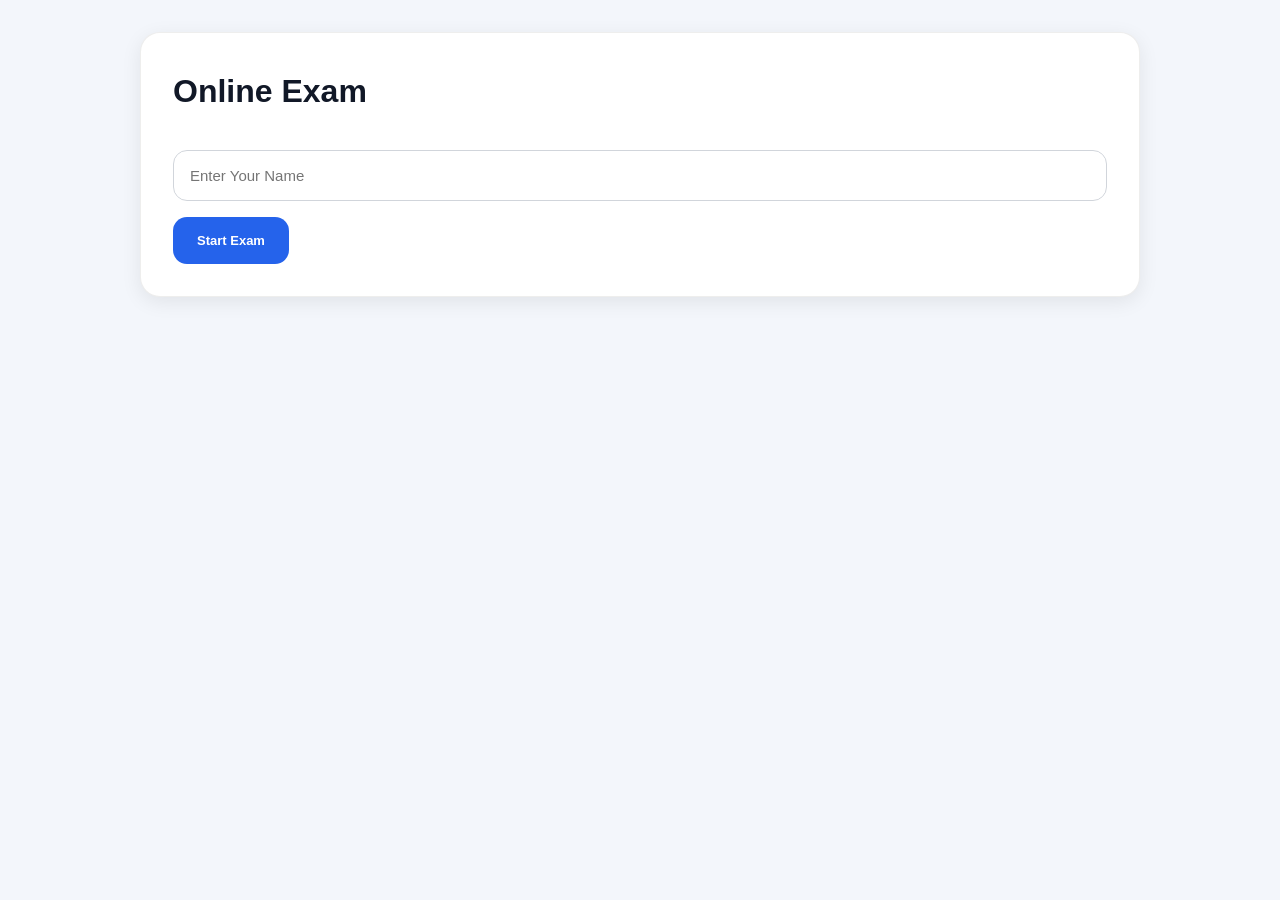
<file: exam.html>
<!DOCTYPE html>
<html lang="en">
<head>
  <meta charset="UTF-8" />
  <meta name="viewport" content="width=device-width, initial-scale=1.0" />
  <title>Online Exam</title>
  <link rel="stylesheet" href="style.css" />
  <style>
    *{ margin:0; padding:0; box-sizing:border-box; }
    body{ font-family:Arial,sans-serif; background:#f3f6fb; color:#111827; min-height:100vh; padding:2rem; }
    .container{ max-width:1000px; margin:auto; }
    .card{ background:white; border-radius:20px; padding:2rem; margin-bottom:1.5rem; box-shadow:0 5px 20px rgba(0,0,0,.08); }
    .title{ font-size:2rem; font-weight:800; margin-bottom:1rem; }
    .input{ width:100%; padding:1rem; border-radius:14px; border:1px solid #d1d5db; margin-top:1rem; font-size:15px; }
    .btn{ padding:1rem 1.5rem; border:none; border-radius:14px; background:#2563eb; color:white; font-weight:700; cursor:pointer; margin-top:1rem; }
    .btn:hover{ opacity:.9; }
    .question{ margin-bottom:2rem; }
    .question h3{ margin-bottom:1rem; }
    .option{ display:flex; gap:.8rem; padding:1rem; background:#f9fafb; border-radius:14px; margin-bottom:.7rem; cursor:pointer; }
    .option:hover{ background:#dbeafe; }
    textarea{ width:100%; min-height:120px; border-radius:14px; border:1px solid #d1d5db; padding:1rem; resize:vertical; }
    .hidden{ display:none; }
    .timer{ position:fixed; top:20px; right:20px; background:#2563eb; color:white; padding:1rem 1.5rem; border-radius:16px; font-weight:800; box-shadow:0 5px 15px rgba(0,0,0,.15); }
    .score{ font-size:5rem; font-weight:900; color:#2563eb; margin:1rem 0; }
    .correct{ background:#dcfce7; border-radius:14px; padding:1rem; margin-bottom:1rem; }
    .wrong{ background:#fee2e2; border-radius:14px; padding:1rem; margin-bottom:1rem; }
  </style>
</head>
<body>

  <div class="timer hidden" id="timer">00:00</div>

  <div class="container">

    <!-- START SCREEN -->
    <div class="card" id="startScreen">
      <h1 class="title">Online Exam</h1>
      <p id="examInfo"></p>
      <input type="text" id="studentName" class="input" placeholder="Enter Your Name" />
      <button class="btn" onclick="startExam()">Start Exam</button>
    </div>

    <!-- EXAM SCREEN -->
    <div id="examScreen" class="hidden">
      <div class="card">
        <h1 class="title" id="examTitle"></h1>
        <p id="examInstructions"></p>
      </div>
      <div id="questionsContainer"></div>
      <button class="btn" onclick="submitExam()">Submit Exam</button>
    </div>

    <!-- RESULT SCREEN -->
    <div id="resultScreen" class="hidden">
      <div class="card">
        <h1>Final Result</h1>
        <div class="score" id="scoreText">0%</div>
        <p id="resultSummary"></p>
        <a href="index.html" style="display:inline-block;margin-top:1rem;padding:.75rem 1.5rem;background:#f3f4f6;border-radius:12px;font-weight:700;color:#374151;text-decoration:none;">← Back to Dashboard</a>
      </div>
      <div id="answerReview"></div>
    </div>

  </div>

  <script src="data.js"></script>
  <script>
    let exam = null;
    let questions = [];
    let answers = {};
    let timerInterval;
    let startTime = null;

    // ── LOAD EXAM ────────────────────────────────
    const params  = new URLSearchParams(window.location.search);
    const examId  = params.get('id');
    exam = DB.getExamById(examId);

    if (!exam) {
      alert('Exam Not Found');
    } else {
      questions = DB.getQuestions().filter(q => String(q.subjectId) === String(exam.subjectId));
      document.getElementById('examInfo').innerText =
        exam.title + ' · ' + questions.length + ' Questions | ' + exam.duration + ' Minutes';
    }

    // ── START EXAM ───────────────────────────────
    function startExam() {
      const name = document.getElementById('studentName').value.trim();
      if (!name) { alert('Please enter your name'); return; }

      startTime = new Date().toISOString();

      document.getElementById('startScreen').classList.add('hidden');
      document.getElementById('examScreen').classList.remove('hidden');
      document.getElementById('timer').classList.remove('hidden');
      document.getElementById('examTitle').innerText = exam.title;
      document.getElementById('examInstructions').innerText = exam.instructions || 'Answer all questions.';

      renderQuestions();
      startTimer(exam.duration || 30);
    }

    // ── RENDER QUESTIONS ─────────────────────────
    function renderQuestions() {
      const container = document.getElementById('questionsContainer');
      container.innerHTML = '';

      questions.forEach((question, index) => {
        const div = document.createElement('div');
        div.className = 'card question';

        div.innerHTML = `
          <h3>Q${index + 1}. ${question.text}</h3>
          ${question.section === 'A'
            ? question.options.map((option, optionIndex) => `
                <label class="option">
                  <input type="radio" name="${question.id}"
                    onchange="saveAnswer('${question.id}', '${optionIndex}')" />
                  <span>${option}</span>
                </label>`).join('')
            : `<textarea placeholder="Write your answer here..."
                oninput="saveAnswer('${question.id}', this.value)"></textarea>`
          }`;

        container.appendChild(div);
      });
    }

    // ── SAVE ANSWER ──────────────────────────────
    function saveAnswer(questionId, value) {
      answers[questionId] = value;
    }

    // ── TIMER ────────────────────────────────────
    function startTimer(minutes) {
      let seconds = minutes * 60;
      updateTimer(seconds);
      timerInterval = setInterval(() => {
        seconds--;
        updateTimer(seconds);
        if (seconds <= 0) { clearInterval(timerInterval); submitExam(); }
      }, 1000);
    }

    function updateTimer(seconds) {
      const mins = Math.floor(seconds / 60);
      const secs = seconds % 60;
      document.getElementById('timer').innerText =
        String(mins).padStart(2,'0') + ':' + String(secs).padStart(2,'0');
    }

    // ── SUBMIT EXAM ──────────────────────────────
    function submitExam() {
      clearInterval(timerInterval);

      let correct = 0, wrong = 0, totalMarks = 0, earnedMarks = 0;

      questions.forEach(question => {
        totalMarks += (question.marks || 1);
        if (question.section === 'A') {
          const userAnswer = parseInt(answers[question.id]);
          if (userAnswer === question.correct) {
            correct++;
            earnedMarks += (question.marks || 1);
          } else {
            wrong++;
          }
        }
      });

      const score = totalMarks > 0 ? Math.round((earnedMarks / totalMarks) * 100) : 0;

      // ── Save result with timestamp ─────────────
      DB.saveResult({
        examId:          exam.id,
        studentName:     document.getElementById('studentName').value,
        score,
        correctAnswers:  correct,
        wrongAnswers:    wrong,
        totalMarks,
        earnedMarks,
        answers,
        submittedAt:     new Date().toISOString()   // ← used in dashboard scores table
      });

      document.getElementById('examScreen').classList.add('hidden');
      document.getElementById('resultScreen').classList.remove('hidden');
      document.getElementById('timer').classList.add('hidden');
      document.getElementById('scoreText').innerText = score + '%';
      document.getElementById('resultSummary').innerText =
        `Correct: ${correct} | Wrong: ${wrong} | Marks: ${earnedMarks}/${totalMarks}`;

      renderAnswerReview();
    }

    // ── ANSWER REVIEW ────────────────────────────
    function renderAnswerReview() {
      const container = document.getElementById('answerReview');
      container.innerHTML = '';

      questions.forEach((question, index) => {
        const userAnswer = answers[question.id];
        let isCorrect = false;
        if (question.section === 'A') {
          isCorrect = parseInt(userAnswer) === question.correct;
        }

        const div = document.createElement('div');
        div.className = isCorrect ? 'correct' : 'wrong';

        div.innerHTML = `
          <h3>Q${index + 1}. ${question.text}</h3>
          ${question.section === 'A'
            ? `<p>Your Answer: ${userAnswer !== undefined ? question.options[userAnswer] : 'Not Answered'}</p>
               <p>Correct Answer: ${question.options[question.correct]}</p>`
            : `<p>Written Answer: ${userAnswer || 'No Answer'}</p>`
          }`;

        container.appendChild(div);
      });
    }
  </script>
</body>
</html>
</file>
<file: style.css>
/* ================================================================
   JobPrep AI — Redesigned Design System
   ================================================================ */

/* ─── Custom Font Fallback ───────────────────────────────── */
@import url('https://fonts.googleapis.com/css2?family=Cabinet+Grotesk:wght@400;500;700;800;900&family=Instrument+Serif:ital@0;1&family=Geist+Mono:wght@400;500&display=swap');

/* ─── Design Tokens ─────────────────────────────────────── */
:root {
  --font-display: 'Cabinet Grotesk', 'Syne', sans-serif;
  --font-body: 'DM Sans', system-ui, sans-serif;
  --font-mono: 'Geist Mono', 'Fira Code', monospace;
  --font-serif: 'Instrument Serif', Georgia, serif;

  /* Light palette — warm ivory base */
  --bg-base:        #f5f3ee;
  --bg-surface:     #fefefe;
  --bg-elevated:    #ffffff;
  --bg-subtle:      #edeae3;
  --bg-muted:       #e5e1d9;

  --text-primary:   #110f0c;
  --text-secondary: #5a5751;
  --text-tertiary:  #a09d97;

  --border-soft:    rgba(17,15,12,.07);
  --border-med:     rgba(17,15,12,.12);
  --border-strong:  rgba(17,15,12,.20);

  /* Brand accents */
  --accent-blue:    #2563eb;
  --accent-teal:    #0d9488;
  --accent-coral:   #ea580c;
  --accent-purple:  #7c3aed;
  --accent-amber:   #d97706;

  /* Accent washes */
  --blue-wash:      #eff6ff;
  --teal-wash:      #f0fdfa;
  --coral-wash:     #fff7ed;
  --purple-wash:    #f5f3ff;
  --amber-wash:     #fffbeb;

  /* Shadows */
  --shadow-xs: 0 1px 2px rgba(0,0,0,.05);
  --shadow-sm: 0 2px 8px rgba(0,0,0,.06), 0 1px 3px rgba(0,0,0,.04);
  --shadow-md: 0 6px 24px rgba(0,0,0,.08), 0 2px 8px rgba(0,0,0,.05);
  --shadow-lg: 0 16px 48px rgba(0,0,0,.12), 0 4px 16px rgba(0,0,0,.06);
  --shadow-focus: 0 0 0 3px rgba(37,99,235,.25);

  /* Geometry */
  --r-sm:  8px;
  --r-md:  14px;
  --r-lg:  20px;
  --r-xl:  28px;
  --r-pill: 100px;

  /* Motion */
  --ease-spring: cubic-bezier(.34,1.56,.64,1);
  --ease-out:    cubic-bezier(.16,1,.3,1);
  --ease-std:    cubic-bezier(.4,0,.2,1);
  --dur-fast:    140ms;
  --dur-mid:     240ms;
  --dur-slow:    420ms;

  --nav-h: 66px;
}

/* ─── Dark Theme ─────────────────────────────────────────── */
[data-theme="dark"] {
  --bg-base:        #0b0a08;
  --bg-surface:     #111009;
  --bg-elevated:    #181611;
  --bg-subtle:      #1c1a14;
  --bg-muted:       #22201a;

  --text-primary:   #f2eeea;
  --text-secondary: #9c9890;
  --text-tertiary:  #5c5a55;

  --border-soft:    rgba(242,238,234,.06);
  --border-med:     rgba(242,238,234,.11);
  --border-strong:  rgba(242,238,234,.18);

  --blue-wash:      rgba(37,99,235,.14);
  --teal-wash:      rgba(13,148,136,.14);
  --coral-wash:     rgba(234,88,12,.14);
  --purple-wash:    rgba(124,58,237,.14);
  --amber-wash:     rgba(217,119,6,.14);

  --shadow-xs: 0 1px 2px rgba(0,0,0,.25);
  --shadow-sm: 0 2px 8px rgba(0,0,0,.30), 0 1px 3px rgba(0,0,0,.20);
  --shadow-md: 0 6px 24px rgba(0,0,0,.40), 0 2px 8px rgba(0,0,0,.25);
  --shadow-lg: 0 16px 48px rgba(0,0,0,.50), 0 4px 16px rgba(0,0,0,.30);
}

/* ─── Reset ──────────────────────────────────────────────── */
*, *::before, *::after { box-sizing: border-box; margin: 0; padding: 0; }
html { scroll-behavior: smooth; -webkit-font-smoothing: antialiased; }
body {
  font-family: var(--font-body);
  font-size: 14.5px;
  line-height: 1.65;
  background: var(--bg-base);
  color: var(--text-primary);
  min-height: 100vh;
  overflow-x: hidden;
  transition: background var(--dur-slow) var(--ease-std), color var(--dur-slow) var(--ease-std);
}
a { text-decoration: none; color: inherit; }
button { font-family: inherit; cursor: pointer; }
img, svg { display: block; }

/* ─── Grain texture ──────────────────────────────────────── */
.grain {
  position: fixed; inset: 0; z-index: 9999;
  pointer-events: none;
  opacity: .025;
  background-image: url("data:image/svg+xml,%3Csvg viewBox='0 0 256 256' xmlns='http://www.w3.org/2000/svg'%3E%3Cfilter id='n'%3E%3CfeTurbulence type='fractalNoise' baseFrequency='0.9' numOctaves='4' stitchTiles='stitch'/%3E%3C/filter%3E%3Crect width='100%25' height='100%25' filter='url(%23n)'/%3E%3C/svg%3E");
  background-repeat: repeat;
  background-size: 160px 160px;
}
[data-theme="dark"] .grain { opacity: .045; }

/* ─── Background Canvas ──────────────────────────────────── */
.bg-canvas { position: fixed; inset: 0; z-index: 0; pointer-events: none; overflow: hidden; }

.bg-orb {
  position: absolute;
  border-radius: 50%;
  filter: blur(90px);
  animation: orb-drift 22s ease-in-out infinite alternate;
}
.bg-orb--1 { width: 700px; height: 700px; top: -280px; left: -180px; background: radial-gradient(circle, rgba(37,99,235,.1) 0%, transparent 70%); }
.bg-orb--2 { width: 600px; height: 600px; top: 35%; right: -220px; background: radial-gradient(circle, rgba(13,148,136,.09) 0%, transparent 70%); animation-delay: -8s; }
.bg-orb--3 { width: 500px; height: 500px; bottom: -180px; left: 35%; background: radial-gradient(circle, rgba(217,119,6,.07) 0%, transparent 70%); animation-delay: -15s; }
@keyframes orb-drift { from { transform: translate(0,0) scale(1); } to { transform: translate(40px,50px) scale(1.06); } }

.bg-grid {
  position: absolute; inset: 0;
  background-image: linear-gradient(var(--border-soft) 1px, transparent 1px),
                    linear-gradient(90deg, var(--border-soft) 1px, transparent 1px);
  background-size: 48px 48px;
  mask-image: radial-gradient(ellipse 80% 60% at 50% 0%, black 30%, transparent 100%);
}

/* ─── Navbar ─────────────────────────────────────────────── */
.navbar {
  position: sticky; top: 0; z-index: 100;
  height: var(--nav-h);
  display: flex; align-items: center; justify-content: space-between;
  padding: 0 clamp(1rem, 4vw, 2.5rem);
  gap: 1rem;
  background: color-mix(in srgb, var(--bg-base) 82%, transparent);
  border-bottom: 1px solid var(--border-soft);
  backdrop-filter: blur(20px) saturate(1.4);
  -webkit-backdrop-filter: blur(20px) saturate(1.4);
}

.navbar__brand { display: flex; align-items: center; gap: 9px; flex-shrink: 0; }
.navbar__logo { color: var(--accent-blue); display: flex; align-items: center; }
.navbar__wordmark {
  font-family: var(--font-display);
  font-size: 1.05rem; font-weight: 800;
  letter-spacing: -.02em; color: var(--text-primary);
}
.navbar__wordmark em {
  font-style: normal;
  background: linear-gradient(130deg, var(--accent-blue), var(--accent-purple));
  -webkit-background-clip: text; -webkit-text-fill-color: transparent; background-clip: text;
}

.navbar__links { display: flex; align-items: center; gap: 2px; }
.nav-pill {
  padding: 5px 13px; border-radius: var(--r-pill);
  font-size: 13px; font-weight: 500;
  color: var(--text-secondary);
  transition: background var(--dur-fast) var(--ease-std), color var(--dur-fast) var(--ease-std);
  white-space: nowrap;
}
.nav-pill:hover { background: var(--bg-subtle); color: var(--text-primary); }
.nav-pill--active { background: var(--bg-subtle); color: var(--text-primary); font-weight: 600; }

.navbar__actions { display: flex; align-items: center; gap: 8px; }

.session-badge {
  display: flex; align-items: center; gap: 6px;
  padding: 5px 11px; border-radius: var(--r-pill);
  background: var(--teal-wash);
  border: 1px solid rgba(13,148,136,.18);
  font-size: 12px; font-weight: 500; color: var(--accent-teal);
  white-space: nowrap;
}
.session-badge__dot {
  width: 6px; height: 6px; border-radius: 50%;
  background: var(--accent-teal);
  animation: pulse 2.4s ease-in-out infinite;
}
@keyframes pulse {
  0%, 100% { box-shadow: 0 0 0 0 rgba(13,148,136,.6); }
  50% { box-shadow: 0 0 0 5px rgba(13,148,136,0); }
}

/* Theme toggle */
.theme-toggle {
  width: 52px; height: 28px; border-radius: var(--r-pill);
  background: var(--bg-muted); border: 1px solid var(--border-med);
  cursor: pointer; padding: 2px; transition: background var(--dur-mid) var(--ease-std);
  position: relative; flex-shrink: 0;
}
.theme-toggle__track { display: block; width: 100%; height: 100%; position: relative; }
.theme-toggle__thumb {
  position: absolute; top: 0; left: 0;
  width: 22px; height: 22px; border-radius: 50%;
  background: var(--bg-surface);
  box-shadow: var(--shadow-sm);
  transition: transform var(--dur-mid) var(--ease-spring), background var(--dur-mid) var(--ease-std);
  display: flex; align-items: center; justify-content: center;
  color: var(--text-secondary);
}
[data-theme="dark"] .theme-toggle__thumb { transform: translateX(24px); background: var(--accent-blue); color: #fff; }
.icon-sun { display: block; }
.icon-moon { display: none; }
[data-theme="dark"] .icon-sun { display: none; }
[data-theme="dark"] .icon-moon { display: block; }

.avatar-btn { cursor: pointer; }
.avatar {
  width: 32px; height: 32px; border-radius: 50%;
  background: linear-gradient(135deg, var(--accent-blue), var(--accent-purple));
  display: flex; align-items: center; justify-content: center;
  font-family: var(--font-display); font-size: 11px; font-weight: 800;
  color: #fff; letter-spacing: .02em; flex-shrink: 0;
  transition: transform var(--dur-fast) var(--ease-spring), box-shadow var(--dur-fast) var(--ease-std);
}
.avatar:hover { transform: scale(1.08); box-shadow: 0 0 0 3px rgba(37,99,235,.2); }

/* Hamburger */
.hamburger {
  display: none; flex-direction: column; gap: 4.5px;
  width: 36px; height: 36px; align-items: center; justify-content: center;
  border: 1px solid var(--border-med); border-radius: var(--r-sm);
  background: var(--bg-surface); cursor: pointer;
}
.hamburger span { display: block; width: 16px; height: 1.5px; background: var(--text-primary); border-radius: 2px; transition: all var(--dur-fast); }

/* Mobile Drawer */
.mobile-drawer {
  position: fixed; inset: 0; z-index: 200;
  background: var(--bg-base);
  padding: calc(var(--nav-h) + 1.5rem) 1.5rem 2rem;
  display: flex; flex-direction: column; gap: .5rem;
}
.mobile-drawer[hidden] { display: none; }
.drawer-link {
  display: block; padding: 12px 16px;
  border-radius: var(--r-md); font-size: 1rem; font-weight: 600;
  color: var(--text-primary); background: var(--bg-subtle);
}

/* ─── Hero ───────────────────────────────────────────────── */
.hero {
  position: relative; z-index: 1;
  text-align: center;
  padding: clamp(2.5rem, 6vw, 4rem) clamp(1rem, 4vw, 2rem) clamp(1.5rem, 3vw, 2.5rem);
}
.eyebrow-chip {
  display: inline-flex; align-items: center; gap: 7px;
  padding: 5px 14px; border-radius: var(--r-pill);
  border: 1px solid var(--border-med);
  background: var(--bg-surface);
  font-size: 12px; font-weight: 500; letter-spacing: .04em;
  color: var(--text-secondary);
  box-shadow: var(--shadow-xs);
  margin-bottom: 1.25rem;
}
.eyebrow-chip__dot { width: 6px; height: 6px; border-radius: 50%; background: var(--accent-blue); }
.hero__title {
  font-family: var(--font-display);
  font-size: clamp(2rem, 5.5vw, 3.4rem);
  font-weight: 900;
  line-height: 1.1; letter-spacing: -.04em;
  color: var(--text-primary);
  margin-bottom: 1rem;
}
.hero__title em {
  font-style: normal;
  background: linear-gradient(130deg, var(--accent-blue) 0%, var(--accent-purple) 60%, var(--accent-coral) 100%);
  -webkit-background-clip: text; -webkit-text-fill-color: transparent; background-clip: text;
}
.hero__sub {
  font-size: clamp(14px, 2vw, 16px);
  color: var(--text-secondary); font-weight: 300;
  max-width: 560px; margin: 0 auto 1.75rem; line-height: 1.7;
}
.hero__proof {
  display: inline-flex; align-items: center; gap: 0;
  border: 1px solid var(--border-med); border-radius: var(--r-pill);
  background: var(--bg-surface); box-shadow: var(--shadow-xs);
  overflow: hidden;
}
.proof-item {
  display: flex; flex-direction: column; align-items: center;
  padding: 9px 22px; gap: 1px;
}
.proof-item strong { font-family: var(--font-display); font-size: 1.1rem; font-weight: 800; color: var(--text-primary); line-height: 1; }
.proof-item span { font-size: 11px; color: var(--text-tertiary); white-space: nowrap; }
.proof-sep { width: 1px; height: 36px; background: var(--border-soft); }

/* ─── Dashboard Grid ─────────────────────────────────────── */
.grid {
  position: relative; z-index: 1;
  display: grid;
  grid-template-columns: 298px 1fr 276px;
  grid-template-areas: "a b c";
  gap: 1.25rem;
  padding: 0 clamp(1rem, 4vw, 2.5rem) 2.5rem;
  align-items: start;
}
.col { display: flex; flex-direction: column; gap: 1.25rem; }
.col--a { grid-area: a; }
.col--b { grid-area: b; }
.col--c { grid-area: c; }

/* ─── Cards ──────────────────────────────────────────────── */
.card {
  background: var(--bg-surface);
  border: 1px solid var(--border-soft);
  border-radius: var(--r-lg);
  padding: 1.4rem;
  box-shadow: var(--shadow-sm);
  transition:
    box-shadow var(--dur-mid) var(--ease-std),
    border-color var(--dur-mid) var(--ease-std),
    transform var(--dur-mid) var(--ease-std);
  animation: rise .5s var(--ease-out) both;
  position: relative; overflow: hidden;
}
.card::before {
  content: '';
  position: absolute; top: 0; left: 0; right: 0; height: 1px;
  background: linear-gradient(90deg, transparent, rgba(255,255,255,.5), transparent);
  pointer-events: none;
}
[data-theme="dark"] .card::before { background: linear-gradient(90deg, transparent, rgba(255,255,255,.08), transparent); }
.card:hover { box-shadow: var(--shadow-md); border-color: var(--border-med); transform: translateY(-1px); }

.col--a .card:nth-child(1) { animation-delay: .05s; }
.col--a .card:nth-child(2) { animation-delay: .10s; }
.col--b .card        { animation-delay: .07s; }
.col--c .card:nth-child(1) { animation-delay: .12s; }
.col--c .card:nth-child(2) { animation-delay: .17s; }

@keyframes rise { from { opacity: 0; transform: translateY(18px); } to { opacity: 1; transform: translateY(0); } }

.card__top {
  display: flex; align-items: flex-start; gap: 11px;
  margin-bottom: 1.25rem;
}
.card__title { font-family: var(--font-display); font-size: .95rem; font-weight: 800; letter-spacing: -.01em; color: var(--text-primary); margin-bottom: 1px; }
.card__caption { font-size: 12px; color: var(--text-tertiary); font-weight: 400; }

/* Icon wraps */
.card__icon-wrap {
  width: 34px; height: 34px; border-radius: var(--r-sm);
  display: flex; align-items: center; justify-content: center;
  flex-shrink: 0;
}
.card__icon-wrap--blue   { background: var(--blue-wash);   color: var(--accent-blue);   }
.card__icon-wrap--teal   { background: var(--teal-wash);   color: var(--accent-teal);   }
.card__icon-wrap--coral  { background: var(--coral-wash);  color: var(--accent-coral);  }
.card__icon-wrap--purple { background: var(--purple-wash); color: var(--accent-purple); }
.card__icon-wrap--amber  { background: var(--amber-wash);  color: var(--accent-amber);  }

/* ─── Badges / Tags ──────────────────────────────────────── */
.badge {
  display: inline-flex; align-items: center;
  padding: 3px 9px; border-radius: var(--r-pill);
  font-size: 11px; font-weight: 600; letter-spacing: .03em;
}
.badge--blue   { background: var(--blue-wash);   color: var(--accent-blue);   }
.badge--teal   { background: var(--teal-wash);   color: var(--accent-teal);   }
.badge--coral  { background: var(--coral-wash);  color: var(--accent-coral);  }
.badge--purple { background: var(--purple-wash); color: var(--accent-purple); }
.badge--amber  { background: var(--amber-wash);  color: var(--accent-amber);  }

/* ─── Buttons ────────────────────────────────────────────── */
.card__actions { display: flex; align-items: center; gap: 8px; margin-top: 1rem; }

.btn {
  display: inline-flex; align-items: center; gap: 6px;
  padding: 8px 16px; border-radius: var(--r-sm);
  font-size: 13px; font-weight: 600;
  border: none; cursor: pointer;
  transition: background var(--dur-fast) var(--ease-std), transform var(--dur-fast) var(--ease-spring), box-shadow var(--dur-fast) var(--ease-std);
  white-space: nowrap;
}
.btn:focus-visible { outline: none; box-shadow: var(--shadow-focus); }
.btn:active { transform: scale(.96) !important; }

.btn--primary {
  background: var(--accent-blue); color: #fff;
  box-shadow: 0 2px 10px rgba(37,99,235,.35), inset 0 1px 0 rgba(255,255,255,.15);
}
.btn--primary:hover { background: #1d4ed8; transform: translateY(-1px); box-shadow: 0 4px 16px rgba(37,99,235,.45); }

.btn--ghost {
  background: var(--bg-subtle); color: var(--text-secondary);
  border: 1px solid var(--border-soft);
}
.btn--ghost:hover { background: var(--bg-muted); color: var(--text-primary); }

/* ─── Dropzone ───────────────────────────────────────────── */
.dropzone {
  display: block; cursor: pointer;
  border: 1.5px dashed var(--border-med);
  border-radius: var(--r-md);
  background: var(--bg-subtle);
  transition: border-color var(--dur-fast) var(--ease-std), background var(--dur-fast) var(--ease-std);
  margin-bottom: 1rem;
}
.dropzone input[type="file"] { position: absolute; opacity: 0; width: 0; height: 0; }
.dropzone:hover, .dropzone:focus, .dropzone--drag {
  border-color: var(--accent-blue);
  background: var(--blue-wash);
}
.dropzone__body { padding: 1.75rem 1rem; display: flex; flex-direction: column; align-items: center; gap: 6px; }
.dropzone__icon { color: var(--text-tertiary); margin-bottom: 4px; }
.dropzone:hover .dropzone__icon, .dropzone--drag .dropzone__icon { color: var(--accent-blue); }
.dropzone__label { font-size: 13.5px; font-weight: 600; color: var(--text-primary); }
.dropzone__hint { font-size: 12px; color: var(--text-tertiary); }

/* Upload result */
.upload-result { animation: rise .4s var(--ease-out) both; }
.upload-result__file {
  display: flex; align-items: center; gap: 8px;
  padding: 9px 12px; border-radius: var(--r-sm);
  background: var(--bg-subtle); border: 1px solid var(--border-soft);
  margin-bottom: 1rem; color: var(--text-secondary);
}
.upload-result__name { flex: 1; font-size: 12.5px; font-weight: 500; color: var(--text-primary); overflow: hidden; text-overflow: ellipsis; white-space: nowrap; }

/* Score rings */
.score-row { display: flex; justify-content: space-around; gap: .5rem; }
.score-item { display: flex; flex-direction: column; align-items: center; gap: 5px; }
.score-item__lbl { font-size: 11px; color: var(--text-tertiary); font-weight: 500; }

.score-ring { position: relative; width: 54px; height: 54px; }
.score-ring svg { width: 100%; height: 100%; transform: rotate(-90deg); }
.score-ring__bg { stroke: var(--bg-subtle); }
.score-ring__num {
  position: absolute; inset: 0;
  display: flex; align-items: center; justify-content: center;
  font-family: var(--font-display); font-size: .8rem; font-weight: 800;
  color: var(--text-primary);
}
.score-ring__fill { stroke-dashoffset: 113.1; transition: stroke-dashoffset 1s var(--ease-out); }
.score-ring__fill--blue   { stroke: var(--accent-blue);   }
.score-ring__fill--amber  { stroke: var(--accent-amber);  }
.score-ring__fill--purple { stroke: var(--accent-purple); }

/* ─── Skills ─────────────────────────────────────────────── */
.skills-list { display: flex; flex-direction: column; gap: 14px; }
.skill__row { display: flex; justify-content: space-between; align-items: baseline; margin-bottom: 5px; }
.skill__name { font-size: 13px; font-weight: 500; color: var(--text-primary); }
.skill__pct { font-family: var(--font-mono); font-size: 11.5px; font-weight: 500; color: var(--text-tertiary); }

.skill__track {
  height: 5px; border-radius: var(--r-pill);
  background: var(--bg-muted); overflow: hidden;
}
.skill__fill {
  height: 100%; border-radius: var(--r-pill);
  transition: width .6s var(--ease-out);
}
.skill__fill--blue   { background: linear-gradient(90deg, var(--accent-blue), #60a5fa); }
.skill__fill--coral  { background: linear-gradient(90deg, var(--accent-coral), #fb923c); }
.skill__fill--purple { background: linear-gradient(90deg, var(--accent-purple), #a78bfa); }
.skill__fill--amber  { background: linear-gradient(90deg, var(--accent-amber), #fbbf24); }

/* ─── Chat Card ──────────────────────────────────────────── */
.card--chat {
  display: flex; flex-direction: column;
  padding: 0; overflow: hidden;
  height: clamp(520px, 72vh, 720px);
}
.chat-header {
  display: flex; align-items: flex-start; flex-wrap: wrap; gap: 10px;
  padding: 1.25rem 1.4rem 1.1rem;
  border-bottom: 1px solid var(--border-soft);
  flex-shrink: 0;
}
.chat-header__text { flex: 1; min-width: 0; }

/* Mode switch */
.mode-switch {
  display: flex; border: 1px solid var(--border-med);
  border-radius: var(--r-sm); overflow: hidden; flex-shrink: 0;
  background: var(--bg-subtle);
}
.mode-btn {
  padding: 5px 12px; font-size: 12.5px; font-weight: 600;
  border: none; background: transparent;
  color: var(--text-secondary);
  transition: background var(--dur-fast) var(--ease-std), color var(--dur-fast) var(--ease-std);
}
.mode-btn--active { background: var(--accent-blue); color: #fff; border-radius: calc(var(--r-sm) - 1px); }
.mode-btn:not(.mode-btn--active):hover { background: var(--bg-muted); color: var(--text-primary); }

/* Chat window */
.chat-window {
  flex: 1; overflow-y: auto; padding: 1.1rem 1.4rem;
  display: flex; flex-direction: column; gap: 1rem;
  scroll-behavior: smooth;
}
.chat-window::-webkit-scrollbar { width: 4px; }
.chat-window::-webkit-scrollbar-thumb { background: var(--border-med); border-radius: var(--r-pill); }

/* Messages */
.msg { display: flex; gap: 9px; align-items: flex-start; animation: msg-in .3s var(--ease-out) both; }
.msg--user { flex-direction: row-reverse; }
@keyframes msg-in { from { opacity: 0; transform: translateY(10px); } to { opacity: 1; transform: none; } }

.msg__avatar {
  width: 30px; height: 30px; border-radius: 50%; flex-shrink: 0;
  display: flex; align-items: center; justify-content: center;
  font-family: var(--font-display); font-size: 9px; font-weight: 800;
  letter-spacing: .04em;
}
.msg--ai .msg__avatar { background: linear-gradient(135deg, var(--accent-blue), var(--accent-purple)); color: #fff; }
.msg--user .msg__avatar { background: var(--bg-muted); color: var(--text-secondary); border: 1px solid var(--border-med); }

.msg__bubble {
  max-width: 78%; padding: 10px 14px;
  border-radius: 16px; font-size: 13.5px; line-height: 1.55;
}
.msg--ai .msg__bubble {
  background: var(--bg-subtle); color: var(--text-primary);
  border-radius: 4px 16px 16px 16px;
  border: 1px solid var(--border-soft);
}
.msg--user .msg__bubble {
  background: var(--accent-blue); color: #fff;
  border-radius: 16px 4px 16px 16px;
}

/* Typing indicator */
.typing-indicator { display: flex; gap: 4px; align-items: center; padding: 2px 0; }
.typing-dot {
  width: 6px; height: 6px; border-radius: 50%;
  background: var(--text-tertiary);
  animation: dot-bounce .8s ease-in-out infinite;
}
.typing-dot:nth-child(2) { animation-delay: .15s; }
.typing-dot:nth-child(3) { animation-delay: .30s; }
@keyframes dot-bounce { 0%, 80%, 100% { transform: scale(1); opacity: .4; } 40% { transform: scale(1.3); opacity: 1; } }

/* Suggestions */
.suggestions {
  display: flex; flex-wrap: wrap; gap: 6px;
  padding: .75rem 1.4rem;
  border-top: 1px solid var(--border-soft);
  flex-shrink: 0;
}
.suggestion {
  padding: 5px 12px; border-radius: var(--r-pill);
  font-size: 12px; font-weight: 500;
  background: var(--bg-subtle);
  border: 1px solid var(--border-soft);
  color: var(--text-secondary);
  cursor: pointer; white-space: nowrap;
  transition: background var(--dur-fast), color var(--dur-fast), border-color var(--dur-fast), transform var(--dur-fast) var(--ease-spring);
}
.suggestion:hover {
  background: var(--blue-wash); color: var(--accent-blue);
  border-color: rgba(37,99,235,.2); transform: translateY(-1px);
}

/* Composer */
.composer {
  display: flex; align-items: flex-end; gap: 8px;
  padding: .9rem 1.4rem 1rem;
  border-top: 1px solid var(--border-soft);
  background: var(--bg-surface);
  flex-shrink: 0;
}
.composer__input {
  flex: 1; min-height: 40px; max-height: 120px;
  padding: 9px 14px; border-radius: var(--r-md);
  font-family: var(--font-body); font-size: 13.5px;
  color: var(--text-primary); line-height: 1.5;
  background: var(--bg-subtle); border: 1px solid var(--border-soft);
  resize: none; overflow-y: auto;
  transition: border-color var(--dur-fast) var(--ease-std), background var(--dur-fast) var(--ease-std), box-shadow var(--dur-fast) var(--ease-std);
}
.composer__input::placeholder { color: var(--text-tertiary); }
.composer__input:focus { outline: none; border-color: var(--accent-blue); background: var(--bg-elevated); box-shadow: var(--shadow-focus); }

.composer__send {
  width: 40px; height: 40px; border-radius: var(--r-md);
  background: var(--accent-blue); border: none; color: #fff;
  display: flex; align-items: center; justify-content: center; flex-shrink: 0;
  box-shadow: 0 2px 10px rgba(37,99,235,.4);
  transition: background var(--dur-fast), transform var(--dur-fast) var(--ease-spring), box-shadow var(--dur-fast);
}
.composer__send:hover { background: #1d4ed8; transform: scale(1.06); box-shadow: 0 4px 16px rgba(37,99,235,.5); }
.composer__send:active { transform: scale(.94); }
.composer__send:disabled { opacity: .45; cursor: not-allowed; transform: none; box-shadow: none; }

/* ─── Stats Card ─────────────────────────────────────────── */
.stat-grid { display: grid; grid-template-columns: 1fr 1fr; gap: 8px; margin-bottom: 1rem; }
.stat-tile {
  background: var(--bg-subtle); border: 1px solid var(--border-soft);
  border-radius: var(--r-md); padding: 12px 10px;
  text-align: center; display: flex; flex-direction: column; align-items: center; gap: 3px;
  transition: background var(--dur-fast), transform var(--dur-fast) var(--ease-spring);
}
.stat-tile:hover { background: var(--bg-muted); transform: translateY(-1px); }
.stat-tile--full { grid-column: 1 / -1; }
.stat-tile__val {
  font-family: var(--font-display); font-size: 1.65rem;
  font-weight: 900; letter-spacing: -.03em;
  color: var(--text-primary); line-height: 1;
}
.stat-tile__val.streak { font-size: 1.35rem; }
.stat-tile__lbl { font-size: 10.5px; color: var(--text-tertiary); text-transform: uppercase; letter-spacing: .07em; font-weight: 600; }

/* Activity graph */
.activity { margin-top: .25rem; }
.activity__bars { display: flex; align-items: flex-end; gap: 5px; height: 44px; }
.activity-bar {
  flex: 1; border-radius: 4px; min-height: 4px;
  background: var(--bg-muted);
  transition: background var(--dur-mid);
}
.activity-bar--on  { background: rgba(37,99,235,.45); }
.activity-bar--now { background: var(--accent-blue); box-shadow: 0 0 8px rgba(37,99,235,.4); }
.activity__days { display: flex; gap: 5px; margin-top: 5px; }
.activity__days span { flex: 1; text-align: center; font-size: 10.5px; color: var(--text-tertiary); font-weight: 500; }

/* ─── Tips Card ──────────────────────────────────────────── */
.carousel { overflow: hidden; margin-bottom: .9rem; }
.tip { display: none; animation: tip-slide .35s var(--ease-out) both; }
.tip--active { display: block; }
@keyframes tip-slide { from { opacity: 0; transform: translateX(14px); } to { opacity: 1; transform: none; } }
.tip__num {
  font-family: var(--font-display); font-size: 2.8rem; font-weight: 900;
  line-height: 1; letter-spacing: -.06em; margin-bottom: .3rem;
  color: var(--border-med);
}
.tip__text { font-size: 13px; color: var(--text-secondary); line-height: 1.65; margin-bottom: .7rem; }
.tip__text strong { color: var(--text-primary); font-weight: 600; }

.carousel-nav { display: flex; align-items: center; gap: 10px; }
.carousel-nav__btn {
  width: 28px; height: 28px; border-radius: 50%;
  display: flex; align-items: center; justify-content: center;
  background: var(--bg-subtle); border: 1px solid var(--border-soft);
  color: var(--text-secondary); cursor: pointer;
  transition: background var(--dur-fast), color var(--dur-fast), transform var(--dur-fast) var(--ease-spring);
}
.carousel-nav__btn:hover { background: var(--bg-muted); color: var(--text-primary); transform: scale(1.1); }

.carousel-dots { display: flex; gap: 5px; flex: 1; justify-content: center; }
.dot {
  width: 6px; height: 6px; border-radius: var(--r-pill);
  background: var(--border-med); cursor: pointer; border: none;
  transition: background var(--dur-fast), width var(--dur-fast) var(--ease-spring);
}
.dot--active { background: var(--accent-blue); width: 18px; }

/* ─── Auth Links (navbar) ────────────────────────────────── */
.auth-links { display: flex; align-items: center; gap: 8px; }

.btn-signin {
  padding: 7px 14px; border-radius: var(--r-sm);
  font-size: 13px; font-weight: 600; color: var(--text-secondary);
  border: 1px solid var(--border-med); background: transparent;
  transition: background var(--dur-fast), color var(--dur-fast);
}
.btn-signin:hover { background: var(--bg-subtle); color: var(--text-primary); }

.btn-getstarted {
  padding: 7px 14px; border-radius: var(--r-sm);
  font-size: 13px; font-weight: 700;
  color: #fff; background: var(--accent-blue);
  box-shadow: 0 2px 10px rgba(37,99,235,.35);
  transition: background var(--dur-fast), transform var(--dur-fast) var(--ease-spring), box-shadow var(--dur-fast);
}
.btn-getstarted:hover { background: #1d4ed8; transform: translateY(-1px); box-shadow: 0 4px 16px rgba(37,99,235,.45); }

/* User dropdown */
.user-dropdown {
  position: absolute; top: calc(100% + 10px); right: 0;
  min-width: 200px;
  background: var(--bg-elevated);
  border: 1px solid var(--border-med);
  border-radius: var(--r-md);
  box-shadow: var(--shadow-lg);
  padding: 6px;
  animation: dropdown-in .2s var(--ease-spring) both;
  z-index: 200;
}
@keyframes dropdown-in { from { opacity: 0; transform: translateY(-8px) scale(.97); } to { opacity: 1; transform: none; } }

.user-dropdown__header { padding: 8px 10px 10px; }
.user-dropdown__name { font-family: var(--font-display); font-size: 13.5px; font-weight: 800; color: var(--text-primary); }
.user-dropdown__email { font-size: 11.5px; color: var(--text-tertiary); margin-top: 1px; }
.user-dropdown__sep { height: 1px; background: var(--border-soft); margin: 4px 0; }
.user-dropdown__item {
  display: flex; align-items: center; gap: 9px;
  width: 100%; padding: 8px 10px; border-radius: var(--r-sm);
  font-size: 13px; font-weight: 500; color: var(--text-secondary);
  background: transparent; border: none; text-align: left;
  cursor: pointer;
  transition: background var(--dur-fast), color var(--dur-fast);
}
.user-dropdown__item:hover { background: var(--bg-subtle); color: var(--text-primary); }
.user-dropdown__item--danger { color: #ef4444; }
.user-dropdown__item--danger:hover { background: rgba(239,68,68,.08); color: #dc2626; }

/* ─── Footer ─────────────────────────────────────────────── */
.footer {
  position: relative; z-index: 1;
  border-top: 1px solid var(--border-soft);
  padding: 1.25rem clamp(1rem, 4vw, 2.5rem);
}
.footer__inner { display: flex; align-items: center; justify-content: space-between; flex-wrap: wrap; gap: .5rem; }
.footer__brand { display: flex; align-items: center; gap: 7px; font-family: var(--font-display); font-size: 13px; font-weight: 700; color: var(--text-secondary); }
.footer__copy { font-size: 12px; color: var(--text-tertiary); }

/* ─── Reduced motion ─────────────────────────────────────── */
@media (prefers-reduced-motion: reduce) {
  *, *::before, *::after { animation-duration: .01ms !important; transition-duration: .01ms !important; }
  .bg-orb, .grain { display: none; }
}

/* ─── Responsive ─────────────────────────────────────────── */
@media (max-width: 1120px) {
  .grid {
    grid-template-columns: 1fr 1fr;
    grid-template-areas: "b b" "a c";
  }
  .col--b { grid-area: b; }
  .col--a { grid-area: a; }
  .col--c { grid-area: c; }
  .card--chat { height: clamp(460px, 60vh, 640px); }
}

@media (max-width: 700px) {
  :root { --nav-h: 58px; }
  .navbar__links, .session-badge { display: none; }
  .hamburger { display: flex; }
  .grid {
    grid-template-columns: 1fr;
    grid-template-areas: "b" "a" "c";
  }
  .card--chat { height: 72vh; min-height: 440px; }
  .chat-header { flex-wrap: wrap; }
  .mode-switch { width: 100%; }
  .mode-btn { flex: 1; text-align: center; }
  .hero__proof { flex-direction: column; gap: 0; border-radius: var(--r-lg); }
  .proof-sep { width: 80%; height: 1px; }
  .footer__inner { flex-direction: column; text-align: center; }
}

@media (max-width: 380px) {
  .card { padding: 1.1rem; }
  .suggestions { display: none; }
}
</file>
<file: practice-style.css>
/* ================================================================
   JobPrep AI — Redesigned Design System
   ================================================================ */

/* ─── Custom Font Fallback ───────────────────────────────── */
@import url('https://fonts.googleapis.com/css2?family=Cabinet+Grotesk:wght@400;500;700;800;900&family=Instrument+Serif:ital@0;1&family=Geist+Mono:wght@400;500&display=swap');

/* ─── Design Tokens ─────────────────────────────────────── */
:root {
  --font-display: 'Cabinet Grotesk', 'Syne', sans-serif;
  --font-body: 'DM Sans', system-ui, sans-serif;
  --font-mono: 'Geist Mono', 'Fira Code', monospace;
  --font-serif: 'Instrument Serif', Georgia, serif;

  /* Light palette — warm ivory base */
  --bg-base:        #f5f3ee;
  --bg-surface:     #fefefe;
  --bg-elevated:    #ffffff;
  --bg-subtle:      #edeae3;
  --bg-muted:       #e5e1d9;

  --text-primary:   #110f0c;
  --text-secondary: #5a5751;
  --text-tertiary:  #a09d97;

  --border-soft:    rgba(17,15,12,.07);
  --border-med:     rgba(17,15,12,.12);
  --border-strong:  rgba(17,15,12,.20);

  /* Brand accents */
  --accent-blue:    #2563eb;
  --accent-teal:    #0d9488;
  --accent-coral:   #ea580c;
  --accent-purple:  #7c3aed;
  --accent-amber:   #d97706;

  /* Accent washes */
  --blue-wash:      #eff6ff;
  --teal-wash:      #f0fdfa;
  --coral-wash:     #fff7ed;
  --purple-wash:    #f5f3ff;
  --amber-wash:     #fffbeb;

  /* Shadows */
  --shadow-xs: 0 1px 2px rgba(0,0,0,.05);
  --shadow-sm: 0 2px 8px rgba(0,0,0,.06), 0 1px 3px rgba(0,0,0,.04);
  --shadow-md: 0 6px 24px rgba(0,0,0,.08), 0 2px 8px rgba(0,0,0,.05);
  --shadow-lg: 0 16px 48px rgba(0,0,0,.12), 0 4px 16px rgba(0,0,0,.06);
  --shadow-focus: 0 0 0 3px rgba(37,99,235,.25);

  /* Geometry */
  --r-sm:  8px;
  --r-md:  14px;
  --r-lg:  20px;
  --r-xl:  28px;
  --r-pill: 100px;

  /* Motion */
  --ease-spring: cubic-bezier(.34,1.56,.64,1);
  --ease-out:    cubic-bezier(.16,1,.3,1);
  --ease-std:    cubic-bezier(.4,0,.2,1);
  --dur-fast:    140ms;
  --dur-mid:     240ms;
  --dur-slow:    420ms;

  --nav-h: 66px;
}

/* ─── Dark Theme ─────────────────────────────────────────── */
[data-theme="dark"] {
  --bg-base:        #0b0a08;
  --bg-surface:     #111009;
  --bg-elevated:    #181611;
  --bg-subtle:      #1c1a14;
  --bg-muted:       #22201a;

  --text-primary:   #f2eeea;
  --text-secondary: #9c9890;
  --text-tertiary:  #5c5a55;

  --border-soft:    rgba(242,238,234,.06);
  --border-med:     rgba(242,238,234,.11);
  --border-strong:  rgba(242,238,234,.18);

  --blue-wash:      rgba(37,99,235,.14);
  --teal-wash:      rgba(13,148,136,.14);
  --coral-wash:     rgba(234,88,12,.14);
  --purple-wash:    rgba(124,58,237,.14);
  --amber-wash:     rgba(217,119,6,.14);

  --shadow-xs: 0 1px 2px rgba(0,0,0,.25);
  --shadow-sm: 0 2px 8px rgba(0,0,0,.30), 0 1px 3px rgba(0,0,0,.20);
  --shadow-md: 0 6px 24px rgba(0,0,0,.40), 0 2px 8px rgba(0,0,0,.25);
  --shadow-lg: 0 16px 48px rgba(0,0,0,.50), 0 4px 16px rgba(0,0,0,.30);
}

/* ─── Reset ──────────────────────────────────────────────── */
*, *::before, *::after { box-sizing: border-box; margin: 0; padding: 0; }
html { scroll-behavior: smooth; -webkit-font-smoothing: antialiased; }
body {
  font-family: var(--font-body);
  font-size: 14.5px;
  line-height: 1.65;
  background: var(--bg-base);
  color: var(--text-primary);
  min-height: 100vh;
  overflow-x: hidden;
  transition: background var(--dur-slow) var(--ease-std), color var(--dur-slow) var(--ease-std);
}
a { text-decoration: none; color: inherit; }
button { font-family: inherit; cursor: pointer; }
img, svg { display: block; }

/* ─── Grain texture ──────────────────────────────────────── */
.grain {
  position: fixed; inset: 0; z-index: 9999;
  pointer-events: none;
  opacity: .025;
  background-image: url("data:image/svg+xml,%3Csvg viewBox='0 0 256 256' xmlns='http://www.w3.org/2000/svg'%3E%3Cfilter id='n'%3E%3CfeTurbulence type='fractalNoise' baseFrequency='0.9' numOctaves='4' stitchTiles='stitch'/%3E%3C/filter%3E%3Crect width='100%25' height='100%25' filter='url(%23n)'/%3E%3C/svg%3E");
  background-repeat: repeat;
  background-size: 160px 160px;
}
[data-theme="dark"] .grain { opacity: .045; }

/* ─── Background Canvas ──────────────────────────────────── */
.bg-canvas { position: fixed; inset: 0; z-index: 0; pointer-events: none; overflow: hidden; }

.bg-orb {
  position: absolute;
  border-radius: 50%;
  filter: blur(90px);
  animation: orb-drift 22s ease-in-out infinite alternate;
}
.bg-orb--1 { width: 700px; height: 700px; top: -280px; left: -180px; background: radial-gradient(circle, rgba(37,99,235,.1) 0%, transparent 70%); }
.bg-orb--2 { width: 600px; height: 600px; top: 35%; right: -220px; background: radial-gradient(circle, rgba(13,148,136,.09) 0%, transparent 70%); animation-delay: -8s; }
.bg-orb--3 { width: 500px; height: 500px; bottom: -180px; left: 35%; background: radial-gradient(circle, rgba(217,119,6,.07) 0%, transparent 70%); animation-delay: -15s; }
@keyframes orb-drift { from { transform: translate(0,0) scale(1); } to { transform: translate(40px,50px) scale(1.06); } }

.bg-grid {
  position: absolute; inset: 0;
  background-image: linear-gradient(var(--border-soft) 1px, transparent 1px),
                    linear-gradient(90deg, var(--border-soft) 1px, transparent 1px);
  background-size: 48px 48px;
  mask-image: radial-gradient(ellipse 80% 60% at 50% 0%, black 30%, transparent 100%);
}

/* ─── Navbar ─────────────────────────────────────────────── */
.navbar {
  position: sticky; top: 0; z-index: 100;
  height: var(--nav-h);
  display: flex; align-items: center; justify-content: space-between;
  padding: 0 clamp(1rem, 4vw, 2.5rem);
  gap: 1rem;
  background: color-mix(in srgb, var(--bg-base) 82%, transparent);
  border-bottom: 1px solid var(--border-soft);
  backdrop-filter: blur(20px) saturate(1.4);
  -webkit-backdrop-filter: blur(20px) saturate(1.4);
}

.navbar__brand { display: flex; align-items: center; gap: 9px; flex-shrink: 0; }
.navbar__logo { color: var(--accent-blue); display: flex; align-items: center; }
.navbar__wordmark {
  font-family: var(--font-display);
  font-size: 1.05rem; font-weight: 800;
  letter-spacing: -.02em; color: var(--text-primary);
}
.navbar__wordmark em {
  font-style: normal;
  background: linear-gradient(130deg, var(--accent-blue), var(--accent-purple));
  -webkit-background-clip: text; -webkit-text-fill-color: transparent; background-clip: text;
}

.navbar__links { display: flex; align-items: center; gap: 2px; }
.nav-pill {
  padding: 5px 13px; border-radius: var(--r-pill);
  font-size: 13px; font-weight: 500;
  color: var(--text-secondary);
  transition: background var(--dur-fast) var(--ease-std), color var(--dur-fast) var(--ease-std);
  white-space: nowrap;
}
.nav-pill:hover { background: var(--bg-subtle); color: var(--text-primary); }
.nav-pill--active { background: var(--bg-subtle); color: var(--text-primary); font-weight: 600; }

.navbar__actions { display: flex; align-items: center; gap: 8px; }

.session-badge {
  display: flex; align-items: center; gap: 6px;
  padding: 5px 11px; border-radius: var(--r-pill);
  background: var(--teal-wash);
  border: 1px solid rgba(13,148,136,.18);
  font-size: 12px; font-weight: 500; color: var(--accent-teal);
  white-space: nowrap;
}
.session-badge__dot {
  width: 6px; height: 6px; border-radius: 50%;
  background: var(--accent-teal);
  animation: pulse 2.4s ease-in-out infinite;
}
@keyframes pulse {
  0%, 100% { box-shadow: 0 0 0 0 rgba(13,148,136,.6); }
  50% { box-shadow: 0 0 0 5px rgba(13,148,136,0); }
}

/* Theme toggle */
.theme-toggle {
  width: 52px; height: 28px; border-radius: var(--r-pill);
  background: var(--bg-muted); border: 1px solid var(--border-med);
  cursor: pointer; padding: 2px; transition: background var(--dur-mid) var(--ease-std);
  position: relative; flex-shrink: 0;
}
.theme-toggle__track { display: block; width: 100%; height: 100%; position: relative; }
.theme-toggle__thumb {
  position: absolute; top: 0; left: 0;
  width: 22px; height: 22px; border-radius: 50%;
  background: var(--bg-surface);
  box-shadow: var(--shadow-sm);
  transition: transform var(--dur-mid) var(--ease-spring), background var(--dur-mid) var(--ease-std);
  display: flex; align-items: center; justify-content: center;
  color: var(--text-secondary);
}
[data-theme="dark"] .theme-toggle__thumb { transform: translateX(24px); background: var(--accent-blue); color: #fff; }
.icon-sun { display: block; }
.icon-moon { display: none; }
[data-theme="dark"] .icon-sun { display: none; }
[data-theme="dark"] .icon-moon { display: block; }

.avatar-btn { cursor: pointer; }
.avatar {
  width: 32px; height: 32px; border-radius: 50%;
  background: linear-gradient(135deg, var(--accent-blue), var(--accent-purple));
  display: flex; align-items: center; justify-content: center;
  font-family: var(--font-display); font-size: 11px; font-weight: 800;
  color: #fff; letter-spacing: .02em; flex-shrink: 0;
  transition: transform var(--dur-fast) var(--ease-spring), box-shadow var(--dur-fast) var(--ease-std);
}
.avatar:hover { transform: scale(1.08); box-shadow: 0 0 0 3px rgba(37,99,235,.2); }

/* Hamburger */
.hamburger {
  display: none; flex-direction: column; gap: 4.5px;
  width: 36px; height: 36px; align-items: center; justify-content: center;
  border: 1px solid var(--border-med); border-radius: var(--r-sm);
  background: var(--bg-surface); cursor: pointer;
}
.hamburger span { display: block; width: 16px; height: 1.5px; background: var(--text-primary); border-radius: 2px; transition: all var(--dur-fast); }

/* Mobile Drawer */
.mobile-drawer {
  position: fixed; inset: 0; z-index: 200;
  background: var(--bg-base);
  padding: calc(var(--nav-h) + 1.5rem) 1.5rem 2rem;
  display: flex; flex-direction: column; gap: .5rem;
}
.mobile-drawer[hidden] { display: none; }
.drawer-link {
  display: block; padding: 12px 16px;
  border-radius: var(--r-md); font-size: 1rem; font-weight: 600;
  color: var(--text-primary); background: var(--bg-subtle);
}

/* ─── Hero ───────────────────────────────────────────────── */
.hero {
  position: relative; z-index: 1;
  text-align: center;
  padding: clamp(2.5rem, 6vw, 4rem) clamp(1rem, 4vw, 2rem) clamp(1.5rem, 3vw, 2.5rem);
}
.eyebrow-chip {
  display: inline-flex; align-items: center; gap: 7px;
  padding: 5px 14px; border-radius: var(--r-pill);
  border: 1px solid var(--border-med);
  background: var(--bg-surface);
  font-size: 12px; font-weight: 500; letter-spacing: .04em;
  color: var(--text-secondary);
  box-shadow: var(--shadow-xs);
  margin-bottom: 1.25rem;
}
.eyebrow-chip__dot { width: 6px; height: 6px; border-radius: 50%; background: var(--accent-blue); }
.hero__title {
  font-family: var(--font-display);
  font-size: clamp(2rem, 5.5vw, 3.4rem);
  font-weight: 900;
  line-height: 1.1; letter-spacing: -.04em;
  color: var(--text-primary);
  margin-bottom: 1rem;
}
.hero__title em {
  font-style: normal;
  background: linear-gradient(130deg, var(--accent-blue) 0%, var(--accent-purple) 60%, var(--accent-coral) 100%);
  -webkit-background-clip: text; -webkit-text-fill-color: transparent; background-clip: text;
}
.hero__sub {
  font-size: clamp(14px, 2vw, 16px);
  color: var(--text-secondary); font-weight: 300;
  max-width: 560px; margin: 0 auto 1.75rem; line-height: 1.7;
}
.hero__proof {
  display: inline-flex; align-items: center; gap: 0;
  border: 1px solid var(--border-med); border-radius: var(--r-pill);
  background: var(--bg-surface); box-shadow: var(--shadow-xs);
  overflow: hidden;
}
.proof-item {
  display: flex; flex-direction: column; align-items: center;
  padding: 9px 22px; gap: 1px;
}
.proof-item strong { font-family: var(--font-display); font-size: 1.1rem; font-weight: 800; color: var(--text-primary); line-height: 1; }
.proof-item span { font-size: 11px; color: var(--text-tertiary); white-space: nowrap; }
.proof-sep { width: 1px; height: 36px; background: var(--border-soft); }

/* ─── Dashboard Grid ─────────────────────────────────────── */
.grid {
  position: relative; z-index: 1;
  display: grid;
  grid-template-columns: 298px 1fr 276px;
  grid-template-areas: "a b c";
  gap: 1.25rem;
  padding: 0 clamp(1rem, 4vw, 2.5rem) 2.5rem;
  align-items: start;
}
.col { display: flex; flex-direction: column; gap: 1.25rem; }
.col--a { grid-area: a; }
.col--b { grid-area: b; }
.col--c { grid-area: c; }

/* ─── Cards ──────────────────────────────────────────────── */
.card {
  background: var(--bg-surface);
  border: 1px solid var(--border-soft);
  border-radius: var(--r-lg);
  padding: 1.4rem;
  box-shadow: var(--shadow-sm);
  transition:
    box-shadow var(--dur-mid) var(--ease-std),
    border-color var(--dur-mid) var(--ease-std),
    transform var(--dur-mid) var(--ease-std);
  animation: rise .5s var(--ease-out) both;
  position: relative; overflow: hidden;
}
.card::before {
  content: '';
  position: absolute; top: 0; left: 0; right: 0; height: 1px;
  background: linear-gradient(90deg, transparent, rgba(255,255,255,.5), transparent);
  pointer-events: none;
}
[data-theme="dark"] .card::before { background: linear-gradient(90deg, transparent, rgba(255,255,255,.08), transparent); }
.card:hover { box-shadow: var(--shadow-md); border-color: var(--border-med); transform: translateY(-1px); }

.col--a .card:nth-child(1) { animation-delay: .05s; }
.col--a .card:nth-child(2) { animation-delay: .10s; }
.col--b .card        { animation-delay: .07s; }
.col--c .card:nth-child(1) { animation-delay: .12s; }
.col--c .card:nth-child(2) { animation-delay: .17s; }

@keyframes rise { from { opacity: 0; transform: translateY(18px); } to { opacity: 1; transform: translateY(0); } }

.card__top {
  display: flex; align-items: flex-start; gap: 11px;
  margin-bottom: 1.25rem;
}
.card__title { font-family: var(--font-display); font-size: .95rem; font-weight: 800; letter-spacing: -.01em; color: var(--text-primary); margin-bottom: 1px; }
.card__caption { font-size: 12px; color: var(--text-tertiary); font-weight: 400; }

/* Icon wraps */
.card__icon-wrap {
  width: 34px; height: 34px; border-radius: var(--r-sm);
  display: flex; align-items: center; justify-content: center;
  flex-shrink: 0;
}
.card__icon-wrap--blue   { background: var(--blue-wash);   color: var(--accent-blue);   }
.card__icon-wrap--teal   { background: var(--teal-wash);   color: var(--accent-teal);   }
.card__icon-wrap--coral  { background: var(--coral-wash);  color: var(--accent-coral);  }
.card__icon-wrap--purple { background: var(--purple-wash); color: var(--accent-purple); }
.card__icon-wrap--amber  { background: var(--amber-wash);  color: var(--accent-amber);  }

/* ─── Badges / Tags ──────────────────────────────────────── */
.badge {
  display: inline-flex; align-items: center;
  padding: 3px 9px; border-radius: var(--r-pill);
  font-size: 11px; font-weight: 600; letter-spacing: .03em;
}
.badge--blue   { background: var(--blue-wash);   color: var(--accent-blue);   }
.badge--teal   { background: var(--teal-wash);   color: var(--accent-teal);   }
.badge--coral  { background: var(--coral-wash);  color: var(--accent-coral);  }
.badge--purple { background: var(--purple-wash); color: var(--accent-purple); }
.badge--amber  { background: var(--amber-wash);  color: var(--accent-amber);  }

/* ─── Buttons ────────────────────────────────────────────── */
.card__actions { display: flex; align-items: center; gap: 8px; margin-top: 1rem; }

.btn {
  display: inline-flex; align-items: center; gap: 6px;
  padding: 8px 16px; border-radius: var(--r-sm);
  font-size: 13px; font-weight: 600;
  border: none; cursor: pointer;
  transition: background var(--dur-fast) var(--ease-std), transform var(--dur-fast) var(--ease-spring), box-shadow var(--dur-fast) var(--ease-std);
  white-space: nowrap;
}
.btn:focus-visible { outline: none; box-shadow: var(--shadow-focus); }
.btn:active { transform: scale(.96) !important; }

.btn--primary {
  background: var(--accent-blue); color: #fff;
  box-shadow: 0 2px 10px rgba(37,99,235,.35), inset 0 1px 0 rgba(255,255,255,.15);
}
.btn--primary:hover { background: #1d4ed8; transform: translateY(-1px); box-shadow: 0 4px 16px rgba(37,99,235,.45); }

.btn--ghost {
  background: var(--bg-subtle); color: var(--text-secondary);
  border: 1px solid var(--border-soft);
}
.btn--ghost:hover { background: var(--bg-muted); color: var(--text-primary); }

/* ─── Dropzone ───────────────────────────────────────────── */
.dropzone {
  display: block; cursor: pointer;
  border: 1.5px dashed var(--border-med);
  border-radius: var(--r-md);
  background: var(--bg-subtle);
  transition: border-color var(--dur-fast) var(--ease-std), background var(--dur-fast) var(--ease-std);
  margin-bottom: 1rem;
}
.dropzone input[type="file"] { position: absolute; opacity: 0; width: 0; height: 0; }
.dropzone:hover, .dropzone:focus, .dropzone--drag {
  border-color: var(--accent-blue);
  background: var(--blue-wash);
}
.dropzone__body { padding: 1.75rem 1rem; display: flex; flex-direction: column; align-items: center; gap: 6px; }
.dropzone__icon { color: var(--text-tertiary); margin-bottom: 4px; }
.dropzone:hover .dropzone__icon, .dropzone--drag .dropzone__icon { color: var(--accent-blue); }
.dropzone__label { font-size: 13.5px; font-weight: 600; color: var(--text-primary); }
.dropzone__hint { font-size: 12px; color: var(--text-tertiary); }

/* Upload result */
.upload-result { animation: rise .4s var(--ease-out) both; }
.upload-result__file {
  display: flex; align-items: center; gap: 8px;
  padding: 9px 12px; border-radius: var(--r-sm);
  background: var(--bg-subtle); border: 1px solid var(--border-soft);
  margin-bottom: 1rem; color: var(--text-secondary);
}
.upload-result__name { flex: 1; font-size: 12.5px; font-weight: 500; color: var(--text-primary); overflow: hidden; text-overflow: ellipsis; white-space: nowrap; }

/* Score rings */
.score-row { display: flex; justify-content: space-around; gap: .5rem; }
.score-item { display: flex; flex-direction: column; align-items: center; gap: 5px; }
.score-item__lbl { font-size: 11px; color: var(--text-tertiary); font-weight: 500; }

.score-ring { position: relative; width: 54px; height: 54px; }
.score-ring svg { width: 100%; height: 100%; transform: rotate(-90deg); }
.score-ring__bg { stroke: var(--bg-subtle); }
.score-ring__num {
  position: absolute; inset: 0;
  display: flex; align-items: center; justify-content: center;
  font-family: var(--font-display); font-size: .8rem; font-weight: 800;
  color: var(--text-primary);
}
.score-ring__fill { stroke-dashoffset: 113.1; transition: stroke-dashoffset 1s var(--ease-out); }
.score-ring__fill--blue   { stroke: var(--accent-blue);   }
.score-ring__fill--amber  { stroke: var(--accent-amber);  }
.score-ring__fill--purple { stroke: var(--accent-purple); }

/* ─── Skills ─────────────────────────────────────────────── */
.skills-list { display: flex; flex-direction: column; gap: 14px; }
.skill__row { display: flex; justify-content: space-between; align-items: baseline; margin-bottom: 5px; }
.skill__name { font-size: 13px; font-weight: 500; color: var(--text-primary); }
.skill__pct { font-family: var(--font-mono); font-size: 11.5px; font-weight: 500; color: var(--text-tertiary); }

.skill__track {
  height: 5px; border-radius: var(--r-pill);
  background: var(--bg-muted); overflow: hidden;
}
.skill__fill {
  height: 100%; border-radius: var(--r-pill);
  transition: width .6s var(--ease-out);
}
.skill__fill--blue   { background: linear-gradient(90deg, var(--accent-blue), #60a5fa); }
.skill__fill--coral  { background: linear-gradient(90deg, var(--accent-coral), #fb923c); }
.skill__fill--purple { background: linear-gradient(90deg, var(--accent-purple), #a78bfa); }
.skill__fill--amber  { background: linear-gradient(90deg, var(--accent-amber), #fbbf24); }

/* ─── Chat Card ──────────────────────────────────────────── */
.card--chat {
  display: flex; flex-direction: column;
  padding: 0; overflow: hidden;
  height: clamp(520px, 72vh, 720px);
}
.chat-header {
  display: flex; align-items: flex-start; flex-wrap: wrap; gap: 10px;
  padding: 1.25rem 1.4rem 1.1rem;
  border-bottom: 1px solid var(--border-soft);
  flex-shrink: 0;
}
.chat-header__text { flex: 1; min-width: 0; }

/* Mode switch */
.mode-switch {
  display: flex; border: 1px solid var(--border-med);
  border-radius: var(--r-sm); overflow: hidden; flex-shrink: 0;
  background: var(--bg-subtle);
}
.mode-btn {
  padding: 5px 12px; font-size: 12.5px; font-weight: 600;
  border: none; background: transparent;
  color: var(--text-secondary);
  transition: background var(--dur-fast) var(--ease-std), color var(--dur-fast) var(--ease-std);
}
.mode-btn--active { background: var(--accent-blue); color: #fff; border-radius: calc(var(--r-sm) - 1px); }
.mode-btn:not(.mode-btn--active):hover { background: var(--bg-muted); color: var(--text-primary); }

/* Chat window */
.chat-window {
  flex: 1; overflow-y: auto; padding: 1.1rem 1.4rem;
  display: flex; flex-direction: column; gap: 1rem;
  scroll-behavior: smooth;
}
.chat-window::-webkit-scrollbar { width: 4px; }
.chat-window::-webkit-scrollbar-thumb { background: var(--border-med); border-radius: var(--r-pill); }

/* Messages */
.msg { display: flex; gap: 9px; align-items: flex-start; animation: msg-in .3s var(--ease-out) both; }
.msg--user { flex-direction: row-reverse; }
@keyframes msg-in { from { opacity: 0; transform: translateY(10px); } to { opacity: 1; transform: none; } }

.msg__avatar {
  width: 30px; height: 30px; border-radius: 50%; flex-shrink: 0;
  display: flex; align-items: center; justify-content: center;
  font-family: var(--font-display); font-size: 9px; font-weight: 800;
  letter-spacing: .04em;
}
.msg--ai .msg__avatar { background: linear-gradient(135deg, var(--accent-blue), var(--accent-purple)); color: #fff; }
.msg--user .msg__avatar { background: var(--bg-muted); color: var(--text-secondary); border: 1px solid var(--border-med); }

.msg__bubble {
  max-width: 78%; padding: 10px 14px;
  border-radius: 16px; font-size: 13.5px; line-height: 1.55;
}
.msg--ai .msg__bubble {
  background: var(--bg-subtle); color: var(--text-primary);
  border-radius: 4px 16px 16px 16px;
  border: 1px solid var(--border-soft);
}
.msg--user .msg__bubble {
  background: var(--accent-blue); color: #fff;
  border-radius: 16px 4px 16px 16px;
}

/* Typing indicator */
.typing-indicator { display: flex; gap: 4px; align-items: center; padding: 2px 0; }
.typing-dot {
  width: 6px; height: 6px; border-radius: 50%;
  background: var(--text-tertiary);
  animation: dot-bounce .8s ease-in-out infinite;
}
.typing-dot:nth-child(2) { animation-delay: .15s; }
.typing-dot:nth-child(3) { animation-delay: .30s; }
@keyframes dot-bounce { 0%, 80%, 100% { transform: scale(1); opacity: .4; } 40% { transform: scale(1.3); opacity: 1; } }

/* Suggestions */
.suggestions {
  display: flex; flex-wrap: wrap; gap: 6px;
  padding: .75rem 1.4rem;
  border-top: 1px solid var(--border-soft);
  flex-shrink: 0;
}
.suggestion {
  padding: 5px 12px; border-radius: var(--r-pill);
  font-size: 12px; font-weight: 500;
  background: var(--bg-subtle);
  border: 1px solid var(--border-soft);
  color: var(--text-secondary);
  cursor: pointer; white-space: nowrap;
  transition: background var(--dur-fast), color var(--dur-fast), border-color var(--dur-fast), transform var(--dur-fast) var(--ease-spring);
}
.suggestion:hover {
  background: var(--blue-wash); color: var(--accent-blue);
  border-color: rgba(37,99,235,.2); transform: translateY(-1px);
}

/* Composer */
.composer {
  display: flex; align-items: flex-end; gap: 8px;
  padding: .9rem 1.4rem 1rem;
  border-top: 1px solid var(--border-soft);
  background: var(--bg-surface);
  flex-shrink: 0;
}
.composer__input {
  flex: 1; min-height: 40px; max-height: 120px;
  padding: 9px 14px; border-radius: var(--r-md);
  font-family: var(--font-body); font-size: 13.5px;
  color: var(--text-primary); line-height: 1.5;
  background: var(--bg-subtle); border: 1px solid var(--border-soft);
  resize: none; overflow-y: auto;
  transition: border-color var(--dur-fast) var(--ease-std), background var(--dur-fast) var(--ease-std), box-shadow var(--dur-fast) var(--ease-std);
}
.composer__input::placeholder { color: var(--text-tertiary); }
.composer__input:focus { outline: none; border-color: var(--accent-blue); background: var(--bg-elevated); box-shadow: var(--shadow-focus); }

.composer__send {
  width: 40px; height: 40px; border-radius: var(--r-md);
  background: var(--accent-blue); border: none; color: #fff;
  display: flex; align-items: center; justify-content: center; flex-shrink: 0;
  box-shadow: 0 2px 10px rgba(37,99,235,.4);
  transition: background var(--dur-fast), transform var(--dur-fast) var(--ease-spring), box-shadow var(--dur-fast);
}
.composer__send:hover { background: #1d4ed8; transform: scale(1.06); box-shadow: 0 4px 16px rgba(37,99,235,.5); }
.composer__send:active { transform: scale(.94); }
.composer__send:disabled { opacity: .45; cursor: not-allowed; transform: none; box-shadow: none; }

/* ─── Stats Card ─────────────────────────────────────────── */
.stat-grid { display: grid; grid-template-columns: 1fr 1fr; gap: 8px; margin-bottom: 1rem; }
.stat-tile {
  background: var(--bg-subtle); border: 1px solid var(--border-soft);
  border-radius: var(--r-md); padding: 12px 10px;
  text-align: center; display: flex; flex-direction: column; align-items: center; gap: 3px;
  transition: background var(--dur-fast), transform var(--dur-fast) var(--ease-spring);
}
.stat-tile:hover { background: var(--bg-muted); transform: translateY(-1px); }
.stat-tile--full { grid-column: 1 / -1; }
.stat-tile__val {
  font-family: var(--font-display); font-size: 1.65rem;
  font-weight: 900; letter-spacing: -.03em;
  color: var(--text-primary); line-height: 1;
}
.stat-tile__val.streak { font-size: 1.35rem; }
.stat-tile__lbl { font-size: 10.5px; color: var(--text-tertiary); text-transform: uppercase; letter-spacing: .07em; font-weight: 600; }

/* Activity graph */
.activity { margin-top: .25rem; }
.activity__bars { display: flex; align-items: flex-end; gap: 5px; height: 44px; }
.activity-bar {
  flex: 1; border-radius: 4px; min-height: 4px;
  background: var(--bg-muted);
  transition: background var(--dur-mid);
}
.activity-bar--on  { background: rgba(37,99,235,.45); }
.activity-bar--now { background: var(--accent-blue); box-shadow: 0 0 8px rgba(37,99,235,.4); }
.activity__days { display: flex; gap: 5px; margin-top: 5px; }
.activity__days span { flex: 1; text-align: center; font-size: 10.5px; color: var(--text-tertiary); font-weight: 500; }

/* ─── Tips Card ──────────────────────────────────────────── */
.carousel { overflow: hidden; margin-bottom: .9rem; }
.tip { display: none; animation: tip-slide .35s var(--ease-out) both; }
.tip--active { display: block; }
@keyframes tip-slide { from { opacity: 0; transform: translateX(14px); } to { opacity: 1; transform: none; } }
.tip__num {
  font-family: var(--font-display); font-size: 2.8rem; font-weight: 900;
  line-height: 1; letter-spacing: -.06em; margin-bottom: .3rem;
  color: var(--border-med);
}
.tip__text { font-size: 13px; color: var(--text-secondary); line-height: 1.65; margin-bottom: .7rem; }
.tip__text strong { color: var(--text-primary); font-weight: 600; }

.carousel-nav { display: flex; align-items: center; gap: 10px; }
.carousel-nav__btn {
  width: 28px; height: 28px; border-radius: 50%;
  display: flex; align-items: center; justify-content: center;
  background: var(--bg-subtle); border: 1px solid var(--border-soft);
  color: var(--text-secondary); cursor: pointer;
  transition: background var(--dur-fast), color var(--dur-fast), transform var(--dur-fast) var(--ease-spring);
}
.carousel-nav__btn:hover { background: var(--bg-muted); color: var(--text-primary); transform: scale(1.1); }

.carousel-dots { display: flex; gap: 5px; flex: 1; justify-content: center; }
.dot {
  width: 6px; height: 6px; border-radius: var(--r-pill);
  background: var(--border-med); cursor: pointer; border: none;
  transition: background var(--dur-fast), width var(--dur-fast) var(--ease-spring);
}
.dot--active { background: var(--accent-blue); width: 18px; }

/* ─── Auth Links (navbar) ────────────────────────────────── */
.auth-links { display: flex; align-items: center; gap: 8px; }

.btn-signin {
  padding: 7px 14px; border-radius: var(--r-sm);
  font-size: 13px; font-weight: 600; color: var(--text-secondary);
  border: 1px solid var(--border-med); background: transparent;
  transition: background var(--dur-fast), color var(--dur-fast);
}
.btn-signin:hover { background: var(--bg-subtle); color: var(--text-primary); }

.btn-getstarted {
  padding: 7px 14px; border-radius: var(--r-sm);
  font-size: 13px; font-weight: 700;
  color: #fff; background: var(--accent-blue);
  box-shadow: 0 2px 10px rgba(37,99,235,.35);
  transition: background var(--dur-fast), transform var(--dur-fast) var(--ease-spring), box-shadow var(--dur-fast);
}
.btn-getstarted:hover { background: #1d4ed8; transform: translateY(-1px); box-shadow: 0 4px 16px rgba(37,99,235,.45); }

/* User dropdown */
.user-dropdown {
  position: absolute; top: calc(100% + 10px); right: 0;
  min-width: 200px;
  background: var(--bg-elevated);
  border: 1px solid var(--border-med);
  border-radius: var(--r-md);
  box-shadow: var(--shadow-lg);
  padding: 6px;
  animation: dropdown-in .2s var(--ease-spring) both;
  z-index: 200;
}
@keyframes dropdown-in { from { opacity: 0; transform: translateY(-8px) scale(.97); } to { opacity: 1; transform: none; } }

.user-dropdown__header { padding: 8px 10px 10px; }
.user-dropdown__name { font-family: var(--font-display); font-size: 13.5px; font-weight: 800; color: var(--text-primary); }
.user-dropdown__email { font-size: 11.5px; color: var(--text-tertiary); margin-top: 1px; }
.user-dropdown__sep { height: 1px; background: var(--border-soft); margin: 4px 0; }
.user-dropdown__item {
  display: flex; align-items: center; gap: 9px;
  width: 100%; padding: 8px 10px; border-radius: var(--r-sm);
  font-size: 13px; font-weight: 500; color: var(--text-secondary);
  background: transparent; border: none; text-align: left;
  cursor: pointer;
  transition: background var(--dur-fast), color var(--dur-fast);
}
.user-dropdown__item:hover { background: var(--bg-subtle); color: var(--text-primary); }
.user-dropdown__item--danger { color: #ef4444; }
.user-dropdown__item--danger:hover { background: rgba(239,68,68,.08); color: #dc2626; }

/* ─── Footer ─────────────────────────────────────────────── */
.footer {
  position: relative; z-index: 1;
  border-top: 1px solid var(--border-soft);
  padding: 1.25rem clamp(1rem, 4vw, 2.5rem);
}
.footer__inner { display: flex; align-items: center; justify-content: space-between; flex-wrap: wrap; gap: .5rem; }
.footer__brand { display: flex; align-items: center; gap: 7px; font-family: var(--font-display); font-size: 13px; font-weight: 700; color: var(--text-secondary); }
.footer__copy { font-size: 12px; color: var(--text-tertiary); }

/* ─── Reduced motion ─────────────────────────────────────── */
@media (prefers-reduced-motion: reduce) {
  *, *::before, *::after { animation-duration: .01ms !important; transition-duration: .01ms !important; }
  .bg-orb, .grain { display: none; }
}

/* ─── Responsive ─────────────────────────────────────────── */
@media (max-width: 1120px) {
  .grid {
    grid-template-columns: 1fr 1fr;
    grid-template-areas: "b b" "a c";
  }
  .col--b { grid-area: b; }
  .col--a { grid-area: a; }
  .col--c { grid-area: c; }
  .card--chat { height: clamp(460px, 60vh, 640px); }
}

@media (max-width: 700px) {
  :root { --nav-h: 58px; }
  .navbar__links, .session-badge { display: none; }
  .hamburger { display: flex; }
  .grid {
    grid-template-columns: 1fr;
    grid-template-areas: "b" "a" "c";
  }
  .card--chat { height: 72vh; min-height: 440px; }
  .chat-header { flex-wrap: wrap; }
  .mode-switch { width: 100%; }
  .mode-btn { flex: 1; text-align: center; }
  .hero__proof { flex-direction: column; gap: 0; border-radius: var(--r-lg); }
  .proof-sep { width: 80%; height: 1px; }
  .footer__inner { flex-direction: column; text-align: center; }
}

@media (max-width: 380px) {
  .card { padding: 1.1rem; }
  .suggestions { display: none; }
}
</file>
